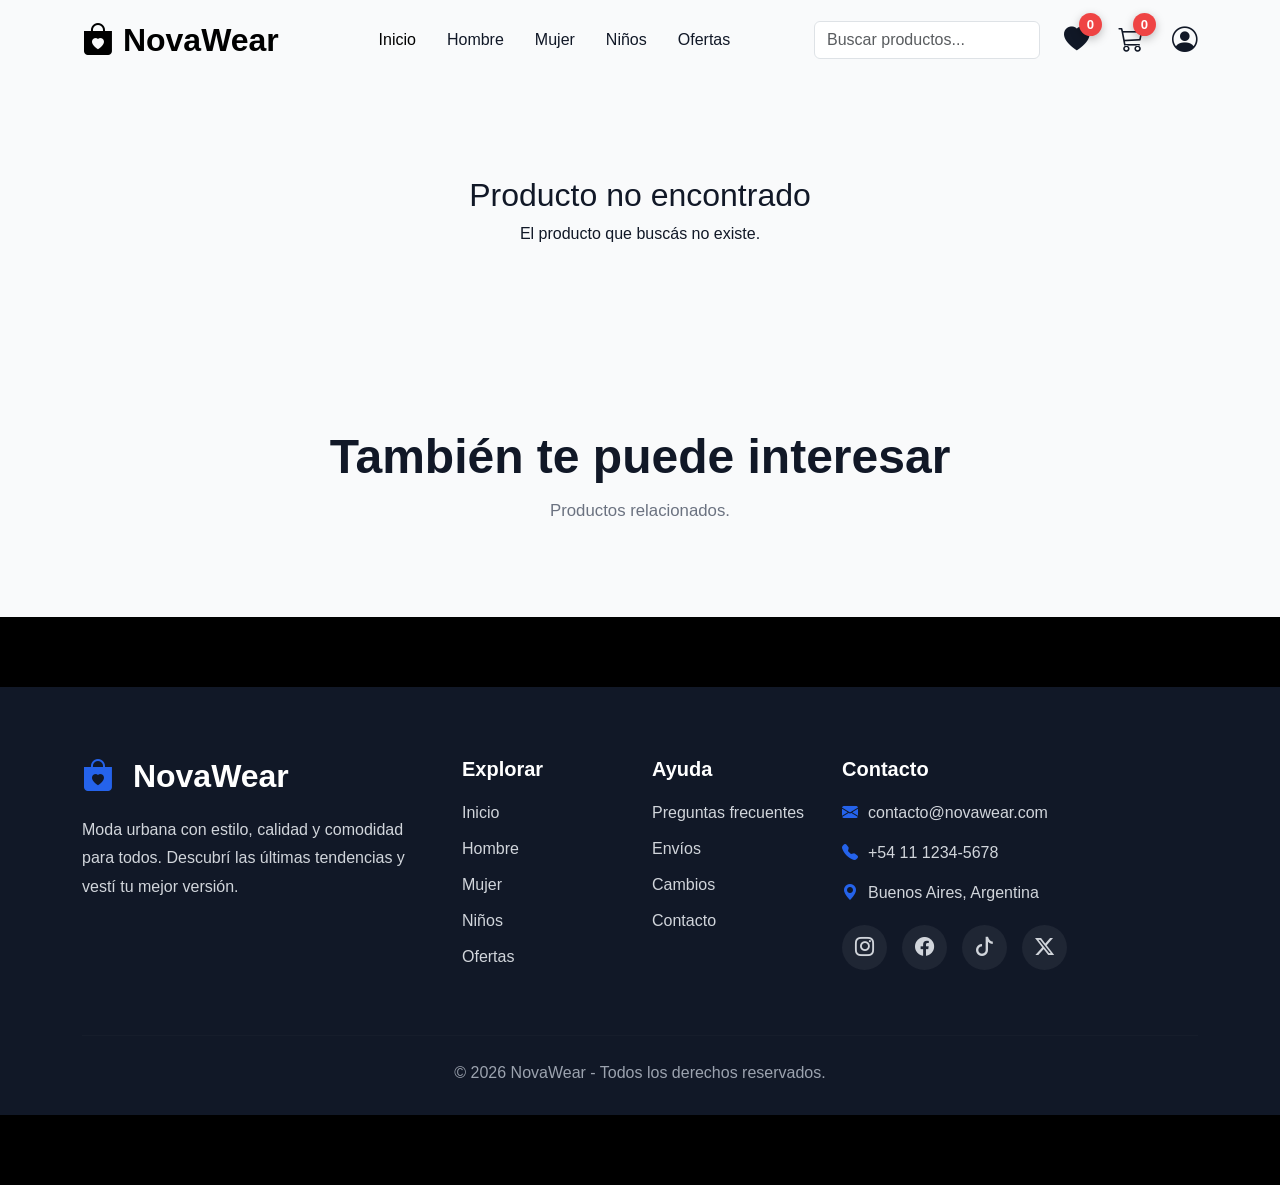
<file: pages/product.html>
<!DOCTYPE html>
<html lang="es">
<head>
    <meta charset="UTF-8">
    <meta name="viewport" content="width=device-width, initial-scale=1.0">
    <title>Tienda Ropa</title>

    <!-- Bootstrap CSS -->
    <link href="https://cdn.jsdelivr.net/npm/bootstrap@5.3.8/dist/css/bootstrap.min.css" rel="stylesheet">

    <!-- Bootstrap Icons -->
    <link href="https://cdn.jsdelivr.net/npm/bootstrap-icons@1.13.1/font/bootstrap-icons.min.css" rel="stylesheet">

<!-- CSS Base -->
<link rel="stylesheet" href="../css/variables.css">
<link rel="stylesheet" href="../css/reset.css">
<link rel="stylesheet" href="../css/style.css">
<link rel="stylesheet" href="../css/responsive.css">

<!-- Layout -->
<link rel="stylesheet" href="../css/base/layout.css">

<!-- Componentes -->
<link rel="stylesheet" href="../css/navbar.css">

<link rel="stylesheet" href="../css/components/buttons.css">
<link rel="stylesheet" href="../css/components/product-card.css">
<link rel="stylesheet" href="../css/components/category-card.css">
<link rel="stylesheet" href="../css/components/banner.css">
<link rel="stylesheet" href="../css/components/arrival-card.css">
<link rel="stylesheet" href="../css/components/testimonial-card.css">
<link rel="stylesheet" href="../css/components/cart.css">
<link rel="stylesheet" href="../css/components/cart-item.css">
<link rel="stylesheet" href="../css/components/cart-summary.css">
<link rel="stylesheet" href="../css/components/toast.css">
<link rel="stylesheet" href="../css/components/product-detail.css">

<!-- Secciones -->
<link rel="stylesheet" href="../css/sections/newsletter.css">

<!-- Footer (solo uno) -->
<link rel="stylesheet" href="../css/sections/footer.css">

</head>
<body>

<!-- Navbar -->
<nav class="navbar navbar-expand-lg sticky-top">

    <div class="container">

        <!-- Logo -->
        <a class="navbar-brand" href="#">
            <i class="bi bi-bag-heart-fill"></i>
            NovaWear
        </a>

        <!-- Botón móvil -->
        <button
            class="navbar-toggler"
            type="button"
            data-bs-toggle="collapse"
            data-bs-target="#menu">

            <span class="navbar-toggler-icon"></span>

        </button>

        <!-- Menú -->
        <div
            class="collapse navbar-collapse"
            id="menu">

            <ul class="navbar-nav mx-auto">

                <li class="nav-item">
                    <a class="nav-link active" href="#">Inicio</a>
                </li>

                <li class="nav-item">
                    <a class="nav-link" href="#">Hombre</a>
                </li>

                <li class="nav-item">
                    <a class="nav-link" href="#">Mujer</a>
                </li>

                <li class="nav-item">
                    <a class="nav-link" href="#">Niños</a>
                </li>

                <li class="nav-item">
                    <a class="nav-link" href="#">Ofertas</a>
                </li>

            </ul>

            <!-- Buscador -->
            <form class="d-none d-lg-flex me-4">

                <input
                    class="form-control"
                    type="search"
                    placeholder="Buscar productos...">

            </form>

            <!-- Iconos -->
            <div class="nav-icons">

                <!-- Favoritos -->
                <button class="favorite-btn-navbar">

                    <i class="bi bi-heart-fill"></i>

                    <span
                        id="favoriteCounter"
                        class="icon-counter">

                        0

                    </span>

                </button>

                <!-- Carrito -->
                <button
                    class="cart-btn"
                    data-bs-toggle="offcanvas"
                    data-bs-target="#cartCanvas">

                    <i class="bi bi-cart3"></i>

                    <span
                        id="cartCounter"
                        class="icon-counter">

                        0

                    </span>

                </button>

                <i class="bi bi-person-circle"></i>

            </div>

        </div>

    </div>

</nav>
<!-- Fin del Navbar -->

<!-- ================= PRODUCT DETAIL ================= -->

<section class="product-detail-section py-5">

    <div class="container">

        <div id="productDetail">

            <!-- Se carga con JavaScript -->

        </div>

    </div>

</section>

<!-- ================= RELATED PRODUCTS ================= -->

<section id="related-products" class="section">

    <div class="container">

        <div class="section-title text-center mb-5">

            <h2>

                También te puede interesar

            </h2>

            <p>

                Productos relacionados.

            </p>

        </div>

        <div
            id="relatedProducts"
            class="row g-4 justify-content-center">

        </div>

    </div>

</section>







<!-- ================= FOOTER ================= -->

<footer class="section">
<!--======================================
                FOOTER
=======================================-->

<footer class="footer">

    <div class="container">

        <div class="row gy-5">

            <!-- Logo -->

            <div class="col-lg-4">

                <h3 class="footer-logo">

                    <i class="bi bi-bag-heart-fill"></i>

                    NovaWear

                </h3>

                <p class="footer-description">

                    Moda urbana con estilo, calidad y comodidad
                    para todos. Descubrí las últimas tendencias
                    y vestí tu mejor versión.

                </p>

            </div>

            <!-- Navegación -->

            <div class="col-lg-2 col-md-4">

                <h5>Explorar</h5>

                <ul>

                    <li><a href="#">Inicio</a></li>

                    <li><a href="#">Hombre</a></li>

                    <li><a href="#">Mujer</a></li>

                    <li><a href="#">Niños</a></li>

                    <li><a href="#">Ofertas</a></li>

                </ul>

            </div>

            <!-- Ayuda -->

            <div class="col-lg-2 col-md-4">

                <h5>Ayuda</h5>

                <ul>

                    <li><a href="#">Preguntas frecuentes</a></li>

                    <li><a href="#">Envíos</a></li>

                    <li><a href="#">Cambios</a></li>

                    <li><a href="#">Contacto</a></li>

                </ul>

            </div>

            <!-- Contacto -->

            <div class="col-lg-4 col-md-4">

                <h5>Contacto</h5>

                <p>

                    <i class="bi bi-envelope-fill"></i>

                    contacto@novawear.com

                </p>

                <p>

                    <i class="bi bi-telephone-fill"></i>

                    +54 11 1234-5678

                </p>

                <p>

                    <i class="bi bi-geo-alt-fill"></i>

                    Buenos Aires, Argentina

                </p>

                <div class="footer-social">

                    <a href="#"><i class="bi bi-instagram"></i></a>

                    <a href="#"><i class="bi bi-facebook"></i></a>

                    <a href="#"><i class="bi bi-tiktok"></i></a>

                    <a href="#"><i class="bi bi-twitter-x"></i></a>

                </div>

            </div>

        </div>

        <hr>

        <div class="footer-bottom">

            © 2026 NovaWear - Todos los derechos reservados.

        </div>

    </div>

</footer>
</footer>


 <!--======================================
            CARRITO
=======================================-->

<div
    class="offcanvas offcanvas-end"
    tabindex="-1"
    id="cartCanvas">

    <div class="offcanvas-header">

        <h5>

            <i class="bi bi-cart3"></i>

            Mi carrito

        </h5>

        <button
            type="button"
            class="btn-close"
            data-bs-dismiss="offcanvas">

        </button>

    </div>

    <div class="offcanvas-body">

        <!-- Productos -->
        <div id="cartItems" class="cart-items">

            <div class="text-center text-muted mt-5">

                <i
                    class="bi bi-cart-x"
                    style="font-size:3rem;">

                </i>

                <p class="mt-3">

                    Tu carrito está vacío.

                </p>

            </div>

        </div>

        <!-- Resumen -->
        <div class="cart-summary">

            <h5>

                Resumen de compra

            </h5>

            <div class="summary-row">

                <span>Subtotal</span>

                <span id="summarySubtotal">$0</span>

            </div>

            <div class="summary-row">

                <span>Envío</span>

                <span id="summaryShipping">Gratis</span>

            </div>


            <div class="summary-total">

                <span>Total</span>

                <strong id="summaryTotal">$0</strong>

            </div>

            <button class="btn-primary-custom w-100 mt-3">

                Finalizar compra

            </button>

        </div>

    </div>

</div>

    <!-- ======================================
            TOAST
    ======================================= -->

    <div class="toast-container position-fixed top-0 end-0 p-4">

        <div
            id="cartToast"
            class="toast novawear-toast border-0"
            role="alert">

            <div class="toast-content">

                <div class="toast-icon">

                    <i class="bi bi-check-circle-fill"></i>

                </div>

                <div class="toast-text">

                    <strong id="toastTitle">

                        NovaWear

                    </strong>

                    <p id="toastMessage">

                        Producto agregado al carrito.

                    </p>

                </div>

                <button
                    class="btn-close btn-close-white"
                    data-bs-dismiss="toast">

                </button>

            </div>

            <div class="toast-progress"></div>

        </div>

    </div>

    <!-- Bootstrap JS -->
    <script src="https://cdn.jsdelivr.net/npm/bootstrap@5.3.8/dist/js/bootstrap.bundle.min.js"></script>

    <!-- JS propio -->
    <script type="module" src="../js/product.js"></script>




</body>
</html>
</file>
<file: css/variables.css>
/*======================================
    VARIABLES GLOBALES
=======================================*/

:root{

    /* Colores */

    --primary:#2563EB;
    --primary-hover:#1D4ED8;

    --dark:#111827;
    --gray:#6B7280;
    --light:#F9FAFB;

    --white:#FFFFFF;

    --success:#10B981;
    --warning:#F59E0B;
    --danger:#EF4444;

    /* Sombras */

    --shadow-sm:0 2px 8px rgba(0,0,0,.08);

    --shadow-md:0 6px 20px rgba(0,0,0,.12);

    --shadow-lg:0 12px 40px rgba(0,0,0,.18);

    /* Bordes */

    --radius:14px;

    /* Transiciones */

    --transition:.3s ease;

    /* Navbar */

    --navbar-height: 80px;
    --navbar-bg: rgba(255,255,255,.92);
    --navbar-border: rgba(0,0,0,.06);

}
</file>
<file: css/style.css>
/*======================================
        ESTRUCTURA GENERAL
=======================================*/

section{

    padding:100px 0;

}

/* Hero */

#hero{

    min-height:100vh;

    background:#111827;

}

/* Categorías */

#categories{

    min-height:700px;

    background:#F8F9FA;

}

/* Productos */

#featured-products{

    min-height:900px;

    background:#FFFFFF;

}

/* Banner */

#banner{

    min-height:400px;

    background:#2563EB;

}

/* Nuevos */

#new-products{

    min-height:900px;

    background:#F8F9FA;

}

/* Testimonios */

#testimonials{

    min-height:600px;

    background:#FFFFFF;

}

/* Newsletter */

#newsletter{

    min-height:350px;

    background:#111827;

}

/* Footer */

footer{

    min-height:350px;

    background:#000;

}
</file>
<file: css/responsive.css>
@media (max-width: 992px){

    .hero-content{

        text-align:center;

        margin:auto;

    }

    .hero-content h1{

        font-size:2.8rem;

    }

    .hero-buttons{

        justify-content:center;

        flex-wrap:wrap;

    }

    .hero-info{

        justify-content:center;

    }

}
</file>
<file: css/base/layout.css>
/*======================================
        LAYOUT GENERAL
=======================================*/

/* Espaciado uniforme entre secciones */

.section{

    padding: 70px 0;

}

/* Títulos de sección */

.section-title{

    margin-bottom: 50px;

}

.section-title h2{

    font-size: clamp(2rem,4vw,3rem);

    font-weight: 700;

    margin-bottom: 12px;

}

.section-title p{

    color: var(--gray);

    max-width: 650px;

    margin: auto;

    font-size: 1.05rem;

}
</file>
<file: css/navbar.css>
/*======================================
            NAVBAR
=======================================*/

.navbar{

    height: var(--navbar-height);

    background: transparent;

    transition: all .35s ease;

    z-index:1000;

}

.navbar.scrolled{

    background: rgba(255,255,255,.90);

    backdrop-filter: blur(12px);

    -webkit-backdrop-filter: blur(12px);

    border-bottom:1px solid rgba(0,0,0,.08);

    box-shadow:0 5px 25px rgba(0,0,0,.08);

}

.navbar-brand{

    font-size:2rem;

    font-weight:700;

}

.navbar-nav{

    gap:15px;

}

.nav-link{

    color:var(--dark);

    font-weight:500;

    position:relative;

    transition:.3s;

}

.nav-link:hover{

    color:var(--primary);

}

.nav-link::after{

    content:"";

    position:absolute;

    left:0;

    bottom:-5px;

    width:0;

    height:2px;

    background:var(--primary);

    transition:.3s;

}

.nav-link:hover::after{

    width:100%;

}

/*======================================
        ICONOS NAVBAR
=======================================*/

.nav-icons{

    display:flex;

    align-items:center;

    gap:28px;

}

.favorite-btn-navbar,
.cart-btn{

    position:relative;

    border:none;

    background:transparent;

    padding:0;

    cursor:pointer;

    color:#111827;

    font-size:1.6rem;

    display:flex;

    align-items:center;

    justify-content:center;

    transition:.25s;

}

.favorite-btn-navbar:hover,
.cart-btn:hover{

    color:var(--primary);

    transform:translateY(-2px);

}

.nav-icons .bi-person-circle{

    font-size:1.6rem;

    cursor:pointer;

    transition:.25s;

    color:#111827;

}

.nav-icons .bi-person-circle:hover{

    color:var(--primary);

    transform:translateY(-2px);

}

/*======================================
        CONTADORES
=======================================*/

.icon-counter{

    position:absolute;

    top:-8px;

    right:-12px;

    min-width:23px;

    height:23px;

    border-radius:50%;

    background:#ef4444;

    color:#fff;

    display:flex;

    align-items:center;

    justify-content:center;

    font-size:.82rem;

    font-weight:700;

    line-height:1;

    box-shadow:0 3px 10px rgba(0,0,0,.25);

    pointer-events:none;

    transition:.25s;

}

/*======================================
        BUSCADOR
=======================================*/

.search-form{

    position:relative;

}

.search-results{

    position:absolute;

    top:70px;

    right:150px;

    width:360px;

    background:white;

    border-radius:14px;

    box-shadow:0 10px 30px rgba(0,0,0,.15);

    overflow:hidden;

    z-index:2000;

    display:none;

}

/*======================================
        RESULTADO
=======================================*/

.search-result-item{

    display:flex;

    align-items:center;

    gap:12px;

    padding:12px;

    text-decoration:none;

    color:var(--dark);

    border-bottom:1px solid #eee;

    transition:.25s;

}

.search-result-item:last-child{

    border-bottom:none;

}

.search-result-item:hover{

    background:#f8f8f8;

}

/*======================================
        IMAGEN
=======================================*/

.search-result-image{

    width:60px;

    height:60px;

    flex-shrink:0;

    overflow:hidden;

    border-radius:10px;

}

.search-result-image img{

    width:100%;

    height:100%;

    object-fit:cover;

}

/*======================================
        INFORMACIÓN
=======================================*/

.search-result-info{

    display:flex;

    flex-direction:column;

    gap:3px;

    min-width:0;

}

.search-result-info strong{

    font-size:.95rem;

    white-space:nowrap;

    overflow:hidden;

    text-overflow:ellipsis;

}

.search-result-info span{

    font-size:.8rem;

    color:#6b7280;

}

.search-result-info b{

    font-size:.9rem;

    color:var(--primary);

}

/*======================================
        SIN RESULTADOS
=======================================*/

.search-no-results{

    display:flex;

    align-items:center;

    justify-content:center;

    gap:10px;

    padding:20px;

    color:#6b7280;

    font-size:.9rem;

}

.search-no-results i{

    font-size:1.1rem;

}

/*======================================
        LIMPIAR BUSCADOR
=======================================*/

.search-form{

    position:relative;

}

.clear-search{

    position:absolute;

    right:10px;

    top:50%;

    transform:translateY(-50%);

    width:28px;

    height:28px;

    border:none;

    background:transparent;

    color:#6b7280;

    display:none;

    align-items:center;

    justify-content:center;

    border-radius:50%;

    cursor:pointer;

    font-size:1.2rem;

    transition:.25s;

}

.clear-search:hover{

    background:#f1f1f1;

    color:var(--primary);

}

.search-form input{

    padding-right:40px;

}

/*======================================
        OCULTAR X NATIVA DEL SEARCH
=======================================*/

.search-form input[type="search"]::-webkit-search-cancel-button{

    -webkit-appearance:none;

    appearance:none;

    display:none;

}
</file>
<file: css/components/buttons.css>
/*======================================
            BOTONES
=======================================*/

.btn-primary-custom{

    display:inline-flex;
    align-items:center;
    justify-content:center;

    padding:10px 20px;

    font-size:.95rem;

    border:none;

    border-radius:50px;

    background:var(--primary);

    color:var(--white);

    font-weight:600;

    transition:var(--transition);

    cursor:pointer;

}

.btn-primary-custom:hover{

    background:var(--primary-hover);

    transform:translateY(-3px);

    box-shadow:var(--shadow-md);

    color:var(--white);

}

.btn-secondary-custom{

    display:inline-flex;
    align-items:center;
    justify-content:center;

    padding:14px 30px;

    border-radius:50px;

    border:2px solid white;

    color:white;

    background:transparent;

    transition:var(--transition);

}

.btn-secondary-custom:hover{

    background:white;

    color:var(--dark);

}

.btn-primary-custom{

    display: inline-flex;
    align-items: center;
    justify-content: center;
    gap: 8px;

}
</file>
<file: css/components/product-card.css>
/*======================================
        PRODUCT CARD
=======================================*/

.product-card:hover{

    transform: translateY(-8px);

    box-shadow: var(--shadow-lg);

}

.product-image{

    position: relative;

    height: 260px;

    overflow: hidden;

    display: flex;

    justify-content: center;

    align-items: center;

    background: #fff;

}

.product-image img{

    width: 100%;

    height: 100%;

    object-fit: cover;

    display: block;

    transition: .4s;

}

.product-card:hover .product-image img{

    transform: scale(1.08);

}

.favorite-btn{

    position: absolute;

    top: 15px;

    right: 15px;

    width: 42px;

    height: 42px;

    border: none;

    border-radius: 50%;

    background: rgba(255,255,255,.9);

    cursor: pointer;

    transition: var(--transition);

    z-index: 100;

    pointer-events: auto;

}

.favorite-btn:hover{

    background: #ef4444;

    color: white;

}

.product-info{
    padding: 15px;

    display: flex;
    flex-direction: column;

    flex: 1;
}

.product-category{

    font-size: .9rem;

    color: var(--gray);

}

.product-info h3{

    font-size: 1.1rem;

    margin: 8px 0;

}

.product-rating{

    margin-bottom: 15px;

}

.product-price{

    font-size: 1.5rem;

    font-weight: 700;

    color: var(--primary);

}

.product-shipping{

    margin: 12px 0;

    color: #10B981;

    font-weight: 500;

}

.product-card{
    max-width: 320px;
    margin: auto;
    background: var(--white);
    border-radius: 18px;
    overflow: hidden;
    box-shadow: var(--shadow-sm);
    transition: var(--transition);

    display: flex;
    flex-direction: column;
}

.product-image a{

    display:block;

    width:100%;

    height:100%;

}

.btn-primary-custom{
    margin-top: auto;
}
</file>
<file: css/components/category-card.css>
/*======================================
        CATEGORY CARD
=======================================*/

.category-card{

    position: relative;

    border-radius: 18px;

    overflow: hidden;

    cursor: pointer;

    box-shadow: var(--shadow-sm);

    transition: .35s;

    transition:
    transform .35s ease,
    box-shadow .35s ease;

}

.category-card::before{

    content: "";

    position: absolute;

    inset: 0;

    background: linear-gradient(
        120deg,
        transparent 30%,
        rgba(255,255,255,.35) 50%,
        transparent 70%
    );

    transform: translateX(-170%) skewX(-25deg);

    transition: transform .8s ease;

    pointer-events: none;

    z-index: 3;

}

.category-card:hover::before{

    transform: translateX(170%) skewX(-25deg);

}

.category-card:hover{

    transform: translateY(-8px);

    box-shadow: var(--shadow-lg);

}

.category-card img{

    width: 100%;

    height: 280px;

    object-fit: cover;

    transition: .5s;

}

.category-card:hover img{

    transform: scale(1.08);

}

.category-overlay{

    position: absolute;

    inset: 0;

    display: flex;

    align-items: flex-end;

    justify-content: center;

    padding: 25px;

    background: linear-gradient(
        to top,
        rgba(0,0,0,.75),
        rgba(0,0,0,.10),
        transparent
    );

    transition: .35s;

}

.category-content{

    width: 100%;

    color: white;

}

.category-overlay h3{

    color: white;

    font-size: 1.5rem;

    font-weight: 700;

    margin: 0;

    letter-spacing: .5px;

    transition: .35s;
}

.category-card:hover h3{

    transform: translateY(-4px);

}

.category-link{

    display: inline-flex;

    align-items: center;

    gap: 8px;

    margin-top: 8px;

    color: white;

    font-size: .95rem;

    opacity: 0;

    transform: translateY(10px);

    transition: .35s;

}

.category-card:hover .category-link{

    opacity: 1;

    transform: translateY(0);

}

.category-link i{

    transition: .3s;

}

.category-card:hover .category-link i{

    transform: translateX(6px);

}

.category-card:hover .category-overlay{

    background: linear-gradient(
        to top,
        rgba(0,0,0,.88),
        rgba(0,0,0,.25),
        transparent
    );

}
</file>
<file: css/components/banner.css>
/*======================================
        PROMO BANNER
=======================================*/

.promo-banner{

    margin: 80px 0;

}

.promo-content{

    position: relative;

    overflow: hidden;

    border-radius: 24px;

    padding: 90px 60px;

    background-image:
        linear-gradient(rgba(0,0,0,.55), rgba(0,0,0,.55)),
        url("../../img/banners/banner-promo.jpg");

    background-size: cover;

    background-position: center;

    color: white;

    transition:
        transform .5s ease,
        box-shadow .5s ease;

    animation: bannerZoom 12s ease-in-out infinite alternate;

}

.promo-content:hover{

    transform: scale(1.02);

    box-shadow: 0 25px 50px rgba(0,0,0,.35);

}

/*======================================
        BRILLO
=======================================*/

.promo-content::before{

    content:"";

    position:absolute;

    inset:0;

    width:45%;

    background:linear-gradient(
        120deg,
        transparent,
        rgba(255,255,255,.18),
        transparent
    );

    transform:translateX(-170%) skewX(-25deg);

    transition:transform .9s ease;

    pointer-events:none;

}

.promo-content:hover::before{

    transform:translateX(700%) skewX(-25deg);

}

/*======================================
        TEXTO
=======================================*/

.promo-tag{

    display:inline-block;

    padding:8px 18px;

    background:rgba(255,255,255,.15);

    border-radius:50px;

    backdrop-filter:blur(8px);

    margin-bottom:20px;

    font-weight:600;

}

.promo-content h2{

    font-size:clamp(2.5rem,5vw,4rem);

    font-weight:800;

    margin-bottom:20px;

}

.promo-content p{

    max-width:600px;

    font-size:1.1rem;

    margin-bottom:35px;

}

/*======================================
        BOTONES
=======================================*/

.promo-buttons{

    display:flex;

    gap:15px;

    flex-wrap:wrap;

}

.btn-primary-custom{

    transition:
        transform .3s ease,
        box-shadow .3s ease;

}

.btn-primary-custom:hover{

    transform:translateY(-4px);

}

.btn-outline-light-custom{

    padding:14px 30px;

    border:2px solid white;

    border-radius:50px;

    color:white;

    text-decoration:none;

    transition:
        all .3s ease;

}

.btn-outline-light-custom:hover{

    background:white;

    color:black;

    transform:translateY(-4px);

    box-shadow:0 8px 18px rgba(255,255,255,.20);

}

/*======================================
        ANIMACIÓN DE ENTRADA
=======================================*/

@keyframes fadeUp{

    from{

        opacity:0;
        transform:translateY(35px);

    }

    to{

        opacity:1;
        transform:translateY(0);

    }

}

.promo-tag,
.promo-content h2,
.promo-content p,
.promo-buttons{

    opacity:0;

    animation:fadeUp .8s ease forwards;

}

.promo-tag{

    animation-delay:.1s;

}

.promo-content h2{

    animation-delay:.3s;

}

.promo-content p{

    animation-delay:.5s;

}

.promo-buttons{

    animation-delay:.7s;

}

/*======================================
        ZOOM DEL FONDO
=======================================*/

@keyframes bannerZoom{

    from{

        background-size:100%;

    }

    to{

        background-size:108%;

    }

}

/*======================================
        RESPONSIVE
=======================================*/

@media (max-width:768px){

    .promo-content{

        padding:60px 25px;

        text-align:center;

    }

    .promo-buttons{

        justify-content:center;

    }

    .promo-content p{

        margin-left:auto;

        margin-right:auto;

    }

}
</file>
<file: css/components/arrival-card.css>
/*======================================
        ARRIVAL CARD
=======================================*/

.arrival-card{

    max-width: 320px;

    margin: auto;

    background: var(--white);

    border-radius: 18px;

    overflow: hidden;

    box-shadow: var(--shadow-sm);

    transition:
        transform .35s ease,
        box-shadow .35s ease;

    display: flex;

    flex-direction: column;

    position: relative;

}

.arrival-card:hover{

    transform: translateY(-8px);

    box-shadow: var(--shadow-lg);

}

/*======================================
        IMAGE
=======================================*/

.arrival-image{

    position: relative;

    height: 260px;

    overflow: hidden;

    display: flex;

    justify-content: center;

    align-items: center;

    background: #fff;

}

.arrival-image img{

    width: 100%;

    height: 100%;

    object-fit: cover;

    transition: .45s ease;

}

.arrival-card:hover .arrival-image img{

    transform: scale(1.08);

}

/*======================================
        BADGE
=======================================*/

.arrival-badge{

    position: absolute;

    top: 15px;

    left: 15px;

    z-index: 2;

    padding: 8px 16px;

    border-radius: 30px;

    font-size: .8rem;

    font-weight: 700;

    color: white;

    background: linear-gradient(
        135deg,
        #ff6b6b,
        #ff8e53
    );

    box-shadow: 0 8px 18px rgba(0,0,0,.15);

}

.favorite-btn{

    z-index: 3;

}

/*======================================
        INFO
=======================================*/

.arrival-info{

    padding: 18px;

    display: flex;

    flex-direction: column;

    flex: 1;

}

.arrival-category{

    color: var(--gray);

    font-size: .9rem;

}

.arrival-info h3{

    margin: 8px 0;

    font-size: 1.1rem;

}

.arrival-rating{

    margin-bottom: 15px;

}

.arrival-price{

    font-size: 1.5rem;

    font-weight: 700;

    color: var(--primary);

}

.shipping-placeholder{

    height: 30px;

}

.btn-primary-custom{

    margin-top: auto;

}

/*======================================
        SHINE EFFECT
=======================================*/

.arrival-card::before{

    content: "";

    position: absolute;

    inset: 0;

    background: linear-gradient(

        120deg,

        transparent,

        rgba(255,255,255,.18),

        transparent

    );

    transform: translateX(-180%) skewX(-25deg);

    transition: transform .9s ease;

    pointer-events: none;

    z-index: 2;

}

.arrival-card:hover::before{

    transform: translateX(350%) skewX(-25deg);

}

/*======================================
        RESPONSIVE
=======================================*/

@media(max-width:768px){

    .arrival-card{

        max-width: 100%;

    }

}
</file>
<file: css/components/testimonial-card.css>
/*======================================
        TESTIMONIAL CARD
=======================================*/

.testimonial-card{

    position: relative;

    height: 100%;

    padding: 35px 30px;

    background: var(--white);

    border-radius: 20px;

    overflow: hidden;

    box-shadow: var(--shadow-sm);

    transition:
        transform .35s ease,
        box-shadow .35s ease;

}

.testimonial-card:hover{

    transform: translateY(-8px);

    box-shadow: var(--shadow-lg);

}

/*======================================
        QUOTE
=======================================*/

.testimonial-quote{

    position: absolute;

    top: 20px;

    right: 25px;

    font-size: 5rem;

    color: rgba(0,0,0,.05);

    pointer-events: none;

    user-select: none;

}

/*======================================
        STARS
=======================================*/

.testimonial-stars{

    display: flex;

    gap: 5px;

    margin-bottom: 20px;

    color: #fbbf24;

    font-size: 1rem;

}

/*======================================
        COMMENT
=======================================*/

.testimonial-comment{

    color: var(--gray);

    line-height: 1.8;

    margin-bottom: 30px;

    font-style: italic;

    position: relative;

    z-index: 2;

}

/*======================================
        USER
=======================================*/

.testimonial-user{

    display: flex;

    align-items: center;

    gap: 15px;

}

.testimonial-avatar{

    width: 70px;

    height: 70px;

    border-radius: 50%;

    object-fit: cover;

    border: 3px solid var(--primary);

}

.testimonial-user h5{

    margin: 0;

    font-size: 1.05rem;

    font-weight: 700;

}

.testimonial-user span{

    display: flex;

    align-items: center;

    gap: 6px;

    color: var(--gray);

    font-size: .9rem;

}

.testimonial-user span i{

    color: var(--primary);

}

/*======================================
        SHINE EFFECT
=======================================*/

.testimonial-card::before{

    content: "";

    position: absolute;

    inset: 0;

    background: linear-gradient(
        120deg,
        transparent,
        rgba(255,255,255,.20),
        transparent
    );

    transform: translateX(-180%) skewX(-25deg);

    transition: transform .9s ease;

    pointer-events: none;

}

.testimonial-card:hover::before{

    transform: translateX(350%) skewX(-25deg);

}

/*======================================
        RESPONSIVE
=======================================*/

@media (max-width:768px){

    .testimonial-card{

        padding: 25px;

    }

    .testimonial-avatar{

        width: 60px;

        height: 60px;

    }

}

/*======================================
        TESTIMONIALS SECTION
=======================================*/

.testimonials{

    background: #f8fafc;

}
</file>
<file: css/components/cart.css>
/*======================================
            CARRITO
=======================================*/

.cart-item{

    display:flex;

    gap:15px;

    padding:18px 0;

    border-bottom:1px solid #ececec;

    align-items:center;

}

.cart-item-image{

    width:85px;

    height:95px;

    object-fit:cover;

    border-radius:12px;

}

.cart-item-info{

    flex:1;

}

.cart-item-info h6{

    margin:0;

    font-weight:700;

}

.cart-item-info small{

    color:gray;

}

.cart-item-info p{

    margin:8px 0;

    font-weight:700;

    color:var(--primary);

}

.cart-quantity{

    display:flex;

    align-items:center;

    gap:10px;

}

.quantity-btn{

    width:32px;

    height:32px;

    border:none;

    border-radius:50%;

    background:#f3f4f6;

    cursor:pointer;

    transition:.3s;

}

.quantity-btn:hover{

    background:var(--primary);

    color:white;

}

.remove-btn{

    border:none;

    background:none;

    color:#ef4444;

    font-size:1.2rem;

    cursor:pointer;

    transition:.3s;

}

.remove-btn:hover{

    transform:scale(1.15);

}

/*======================================
        OFFCANVAS
=======================================*/

.offcanvas-body{

    display:flex;

    flex-direction:column;

    padding:0;

    overflow:hidden;

}

/*======================================
        LISTA PRODUCTOS
=======================================*/

.cart-items{

    flex:1;

    overflow-y:auto;

    padding:20px;

}

/*======================================
        RESUMEN
=======================================*/

.cart-summary{

    position:sticky;

    bottom:0;

    background:white;

    border-top:1px solid #e5e7eb;

    padding:20px;

    box-shadow:0 -8px 25px rgba(0,0,0,.06);

}

.summary-row{

    display:flex;

    justify-content:space-between;

    margin-bottom:10px;

}

.summary-total{

    display:flex;

    justify-content:space-between;

    align-items:center;

    font-size:1.2rem;

    font-weight:700;

    margin-top:10px;

}
</file>
<file: css/components/cart-item.css>
/*======================================
        CART ITEM
=======================================*/

.cart-item{

    display:flex;

    gap:14px;

    align-items:flex-start;

    padding:18px;

    margin-bottom:18px;

    background:#fff;

    border-radius:18px;

    box-shadow:0 8px 20px rgba(0,0,0,.06);

    transition:
        transform .3s ease,
        box-shadow .3s ease;

}

.cart-item:hover{

    transform:translateY(-3px);

    box-shadow:0 14px 28px rgba(0,0,0,.10);

}

/*======================================
        IMAGEN
=======================================*/

.cart-item-image{

    flex-shrink:0;

}

.cart-item-image img{

    width:88px;

    height:105px;

    object-fit:cover;

    border-radius:14px;

}

/*======================================
        INFORMACIÓN
=======================================*/

.cart-item-info{

    flex:1;

    display:flex;

    flex-direction:column;

    min-width:0;

}

/*======================================
        HEADER
=======================================*/

.cart-item-header{

    display:flex;

    justify-content:space-between;

    align-items:flex-start;

    gap:10px;

}

.cart-item-header h5{

    margin:0;

    font-size:1.15rem;

    font-weight:700;

    color:#111827;

    line-height:1.2;

}

.cart-category{

    display:block;

    margin-top:4px;

    color:#6b7280;

    font-size:.92rem;

}

/*======================================
        BOTÓN ELIMINAR
=======================================*/

.remove-btn{

    width:36px;

    height:36px;

    border:none;

    border-radius:50%;

    background:#fee2e2;

    color:#ef4444;

    display:flex;

    justify-content:center;

    align-items:center;

    cursor:pointer;

    transition:.25s;

    flex-shrink:0;

}

.remove-btn:hover{

    background:#ef4444;

    color:white;

    transform:scale(1.08);

}

/*======================================
        RATING
=======================================*/

.cart-rating{

    display:flex;

    align-items:center;

    gap:3px;

    margin:8px 0;

    color:#f59e0b;

    font-size:.9rem;

}

.cart-rating span{

    color:#6b7280;

    margin-left:6px;

}

/*======================================
        PRECIO
=======================================*/

.cart-price{

    font-size:1.75rem;

    font-weight:700;

    color:var(--primary-color);

    margin-bottom:8px;

}

/*======================================
        ENVÍO
=======================================*/

.cart-shipping{

    display:inline-flex;

    align-items:center;

    gap:6px;

    color:#16a34a;

    font-size:.9rem;

    margin-bottom:16px;

}

/*======================================
        PARTE INFERIOR
=======================================*/

.cart-bottom{

    margin-top:auto;

}

.cart-bottom-header{

    display:flex;

    justify-content:space-between;

    align-items:center;

    margin-bottom:8px;

}

.cart-label{

    font-size:.85rem;

    font-weight:600;

    color:#6b7280;

}

.cart-bottom-content{

    display:flex;

    justify-content:space-between;

    align-items:center;

    gap:15px;

}

/*======================================
        CANTIDAD
=======================================*/

.cart-quantity{

    display:flex;

    align-items:center;

    gap:10px;

    background:#f3f4f6;

    border-radius:999px;

    padding:6px;

}

.quantity-btn{

    width:34px;

    height:34px;

    border:none;

    border-radius:50%;

    background:white;

    display:flex;

    justify-content:center;

    align-items:center;

    cursor:pointer;

    transition:.25s;

    box-shadow:0 2px 6px rgba(0,0,0,.08);

}

.quantity-btn:hover{

    background:var(--primary-color);

    color:white;

}

.cart-quantity span{

    width:22px;

    text-align:center;

    font-weight:700;

}

/*======================================
        SUBTOTAL
=======================================*/

.cart-subtotal-price{

    font-size:1.2rem;

    font-weight:700;

    color:#111827;

    white-space:nowrap;

}

/*======================================
        RESPONSIVE
=======================================*/

@media(max-width:576px){

    .cart-item{

        flex-direction:column;

        align-items:center;

        text-align:center;

    }

    .cart-item-header{

        flex-direction:column;

        align-items:center;

    }

    .cart-rating{

        justify-content:center;

    }

    .cart-bottom-header{

        justify-content:center;

        gap:40px;

    }

    .cart-bottom-content{

        flex-direction:column;

        gap:15px;

    }

}
</file>
<file: css/components/cart-summary.css>
/*======================================
        RESUMEN DE COMPRA
=======================================*/

.cart-summary{

    position: sticky;

    bottom: 16px;

    margin: 12px;

    padding: 16px 18px;

    background: #fff;

    border-radius: 18px;

    border: 1px solid #ececec;

    box-shadow:
        0 8px 24px rgba(0,0,0,.08);

}


.summary-row{

    display:flex;

    justify-content:space-between;

    align-items:center;

    margin-bottom:8px;

    font-size:.92rem;

    color:#6b7280;

}

.summary-row.total{

    font-size:1.2rem;

    font-weight:700;

}

.cart-summary hr{

    margin:18px 0;

}

.cart-summary h5{

    font-size: 1.05rem;

    font-weight: 700;

    margin-bottom: 14px;

}

.summary-total{

    display:flex;

    justify-content:space-between;

    align-items:center;

    margin-top:14px;

    padding-top:14px;

    position:relative;

}

.summary-total::before{

    content:"";

    position:absolute;

    top:0;

    left:12px;

    right:12px;

    height:1px;

    background:#ececec;

}

.cart-summary .btn-primary-custom{

    margin-top:16px;

    padding:10px 16px;

    border-radius:12px;

    font-size:.95rem;

}
</file>
<file: css/components/toast.css>
/*======================================
        NOVAWEAR TOAST
=======================================*/

.novawear-toast{

    width:360px;

    background:#1f2937;

    color:white;

    border-radius:16px;

    overflow:hidden;

    box-shadow:0 20px 45px rgba(0,0,0,.25);

}

.toast-content{

    display:flex;

    align-items:center;

    gap:16px;

    padding:18px;

}

.toast-icon{

    width:45px;

    height:45px;

    border-radius:50%;

    background:#10b981;

    display:flex;

    align-items:center;

    justify-content:center;

    font-size:1.3rem;

    flex-shrink:0;

}

.toast-text{

    flex:1;

}

.toast-text strong{

    display:block;

    font-size:1rem;

    margin-bottom:4px;

}

.toast-text p{

    margin:0;

    color:#d1d5db;

    font-size:.9rem;

}

.toast-progress{

    height:4px;

    background:linear-gradient(
        90deg,
        #10b981,
        #3b82f6
    );

    animation:toastProgress 2.5s linear forwards;

}

@keyframes toastProgress{

    from{

        width:100%;

    }

    to{

        width:0;

    }

}
</file>
<file: css/components/product-detail.css>
/*======================================
        PRODUCT DETAIL
=======================================*/

.product-detail-card{

    background:white;

    border-radius:22px;

    box-shadow:0 10px 35px rgba(0,0,0,.08);

    max-width:1000px;

    margin:30px auto;

    padding: 16px;

}

/*======================================
        IMAGEN
=======================================*/

.product-image{

    display:flex;

    justify-content:center;

    align-items:center;

}

.product-image img{

    max-width:350px;

    width:100%;

    display:block;

    margin:auto;

    border-radius:18px;

    object-fit:cover;

}

/*======================================
        INFORMACIÓN
=======================================*/

.product-category{

    display:inline-block;

    color:var(--primary-color);

    font-weight:600;

    margin-bottom:8px;

}

.product-title{

    font-size:2rem;

    line-height:1.2;

    margin-bottom:8px;

}

.product-price{

    font-size:2rem;

    font-weight:700;

    color:var(--primary-color);

    margin:12px 0;

}

.product-description{

    color:#6b7280;

    line-height:1.6;

    margin:8px 0;

}

/*======================================
        CARACTERÍSTICAS
=======================================*/

.product-features{

    display:flex;

    flex-direction:column;

    gap:2px;

    margin:8px 0;

}

.feature{

    display:flex;

    align-items:center;

    gap:10px;

    padding:4px 8px;

    color:#374151;

    font-size:.95rem;

    border-radius:10px;

    background:#f9fafb;

}

.feature i{

    color:#16a34a;

    font-size:1.1rem;

}

/*======================================
        OPCIONES
=======================================*/

.product-options{

    margin:10px 0;

}

.product-options h6{

    font-weight:700;

    color:#111827;

    margin-bottom:12px;

}

/*======================================
        COLORES
=======================================*/

.color-options{

    display:flex;

    gap:10px;

}

.color-btn{

    width:34px;

    height:34px;

    border-radius:50%;

    border:3px solid transparent;

    cursor:pointer;

    transition:.25s;

    background:#111827;

}

.color-btn.white{

    background:white;

    border:1px solid #d1d5db;

}

.color-btn.beige{

    background:#d6c2a1;

}

.color-btn:hover{

    transform:scale(1.1);

}

.color-btn.active{

    border-color:var(--primary-color);

    transform:scale(1.15);

}

/*======================================
        TALLES
=======================================*/

.size-options{

    display:flex;

    flex-wrap:wrap;

    gap:10px;

}

.size-btn{

    width:50px;

    height:44px;

    border:2px solid #e5e7eb;

    border-radius:12px;

    background:white;

    cursor:pointer;

    font-weight:600;

    transition:.25s;

}

.size-btn:hover{

    border-color:var(--primary-color);

    color:var(--primary-color);

}

.size-btn.active{

    background:var(--primary-color);

    color:white;

    border-color:var(--primary-color);

}

/*======================================
        ACCIONES
=======================================*/

.product-actions{

    display:flex;

    align-items:center;

    gap:18px;

    margin-top:10px;

}

/*======================================
        CANTIDAD
=======================================*/

.product-quantity{

    display:flex;

    align-items:center;

    gap:10px;

    background:#f5f5f5;

    border-radius:999px;

    padding:2px;

}

.product-quantity button{

    width:32px;

    height:32px;

    border:none;

    border-radius:50%;

    background:white;

    cursor:pointer;

    transition:.25s;

    box-shadow:0 2px 6px rgba(0,0,0,.08);

}

.product-quantity button:hover{

    background:var(--primary-color);

    color:white;

}

.product-quantity span{

    width:28px;

    text-align:center;

    font-size:1rem;

    font-weight:700;

}

/*======================================
        RESPONSIVE
=======================================*/

@media(max-width:991px){

    .product-detail-card{

        padding:16px;

    }

    .product-image{

        margin-bottom:25px;

    }

    .product-image img{

        max-width:220px;

    }

    .product-actions{

        flex-direction:column;

        align-items:stretch;

    }

    .product-quantity{

        justify-content:center;

    }

}
</file>
<file: css/sections/newsletter.css>
/*======================================
        NEWSLETTER
=======================================*/

.newsletter{

    padding: 90px 0;

    background: linear-gradient(135deg,#2563eb,#1d4ed8);

}

.newsletter-content{

    max-width: 800px;

    margin: auto;

    text-align: center;

    color: white;

}

.newsletter-icon{

    width: 90px;

    height: 90px;

    margin: auto;

    margin-bottom: 25px;

    border-radius: 50%;

    display: flex;

    justify-content: center;

    align-items: center;

    font-size: 2.5rem;

    background: rgba(255,255,255,.12);

    backdrop-filter: blur(10px);

}

.newsletter h2{

    font-size: clamp(2rem,4vw,3rem);

    font-weight: 800;

    margin-bottom: 20px;

}

.newsletter p{

    max-width: 650px;

    margin: auto;

    margin-bottom: 40px;

    opacity: .95;

}

.newsletter-form{

    display: flex;

    gap: 15px;

    justify-content: center;

    flex-wrap: wrap;

}

.newsletter-form input{

    width: 420px;

    max-width: 100%;

    padding: 18px 22px;

    border: none;

    border-radius: 50px;

    outline: none;

    font-size: 1rem;

}

.newsletter-form button{

    padding: 18px 35px;

}

.newsletter-benefits{

    margin-top: 35px;

    display: flex;

    justify-content: center;

    gap: 30px;

    flex-wrap: wrap;

}

.newsletter-benefits span{

    display: flex;

    align-items: center;

    gap: 8px;

}

.newsletter-benefits i{

    color: #22c55e;

}

/*======================================
        RESPONSIVE
=======================================*/

@media(max-width:768px){

    .newsletter{

        padding: 70px 0;

    }

    .newsletter-form{

        flex-direction: column;

        align-items: center;

    }

    .newsletter-form input{

        width: 100%;

    }

    .newsletter-form button{

        width: 100%;

        max-width: 350px;

    }

}
</file>
<file: css/sections/footer.css>
/*======================================
            FOOTER
=======================================*/

.footer{

    background:#111827;

    color:#d1d5db;

    padding:70px 0 30px;

}

.footer-logo{

    color:white;

    font-size:2rem;

    font-weight:800;

    margin-bottom:20px;

}

.footer-logo i{

    color:var(--primary);

    margin-right:10px;

}

.footer-description{

    line-height:1.8;

    max-width:350px;

}

.footer h5{

    color:white;

    margin-bottom:20px;

    font-weight:700;

}

.footer ul{

    list-style:none;

    padding:0;

}

.footer li{

    margin-bottom:12px;

}

.footer a{

    color:#d1d5db;

    text-decoration:none;

    transition:.3s;

}

.footer a:hover{

    color:white;

    padding-left:6px;

}

.footer p{

    display:flex;

    align-items:center;

    gap:10px;

}

.footer p i{

    color:var(--primary);

}

.footer-social{

    display:flex;

    gap:15px;

    margin-top:20px;

}

.footer-social a{

    width:45px;

    height:45px;

    display:flex;

    justify-content:center;

    align-items:center;

    border-radius:50%;

    background:rgba(255,255,255,.06);

    transition:.3s;

    font-size:1.2rem;

}

.footer-social a:hover{

    background:var(--primary);

    transform:translateY(-4px);

}

.footer hr{

    margin:50px 0 25px;

    border-color:rgba(255,255,255,.08);

}

.footer-bottom{

    text-align:center;

    color:#9ca3af;

}

@media(max-width:768px){

    .footer{

        text-align:center;

    }

    .footer-description{

        margin:auto;

    }

    .footer p{

        justify-content:center;

    }

    .footer-social{

        justify-content:center;

    }

}
</file>
